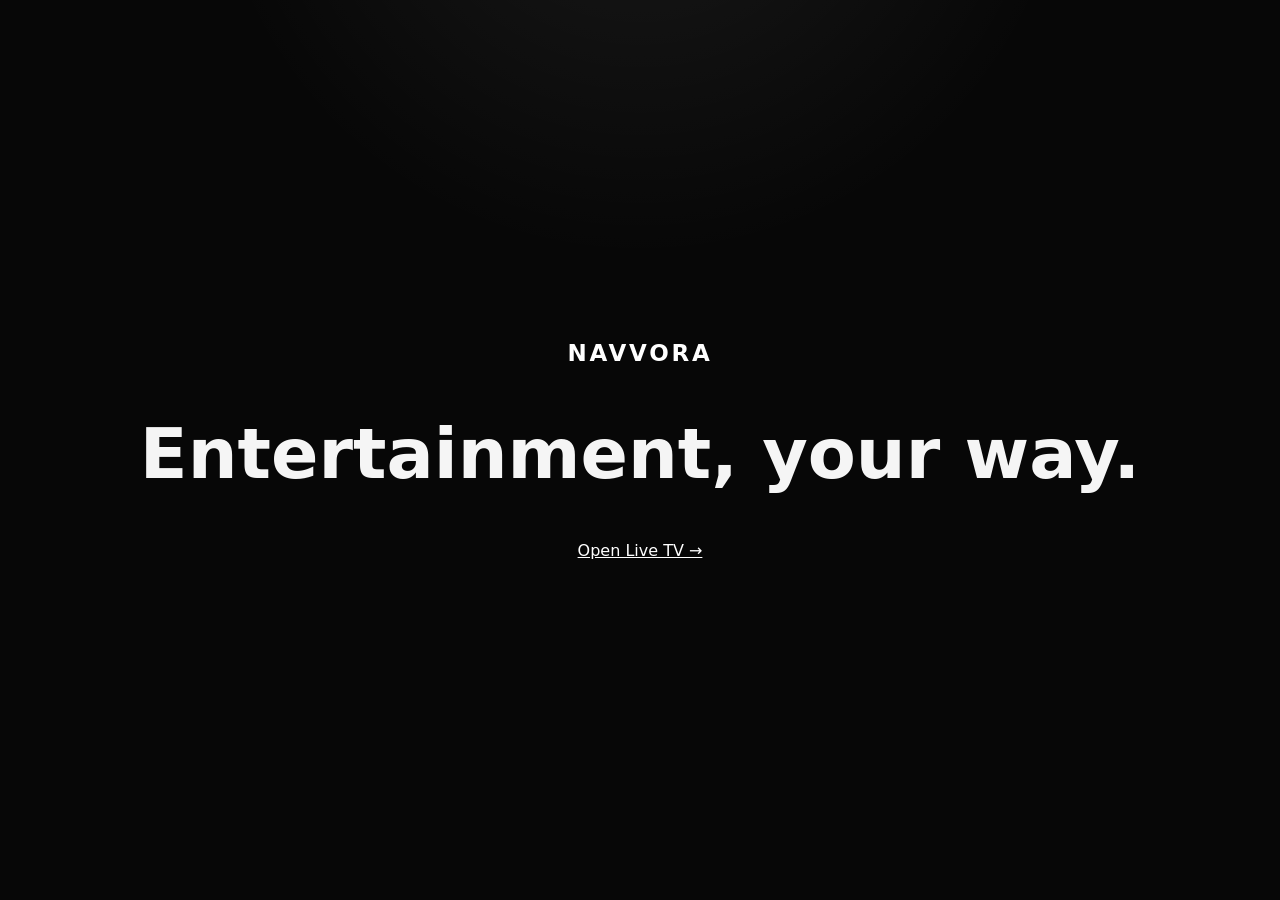
<file: index.html>
<!doctype html><html lang="en"><head><meta charset="utf-8"><meta name="viewport" content="width=device-width,initial-scale=1"><title>Navvora</title><link rel="stylesheet" href="style.css"></head><body><main class="center"><div><div class="brand">NAVVORA</div><h1>Entertainment, your way.</h1><a class="link" href="live.html">Open Live TV →</a></div></main></body></html>
</file>
<file: style.css>
*{box-sizing:border-box}:root{color-scheme:dark;--bg:#070707;--panel:#121212;--text:#f5f5f5;--muted:#999;--line:rgba(255,255,255,.09)}body{margin:0;min-height:100vh;background:radial-gradient(circle at 50% -20%,rgba(255,255,255,.08),transparent 35%),var(--bg);color:var(--text);font-family:Inter,system-ui,-apple-system,BlinkMacSystemFont,"Segoe UI",sans-serif}header{height:70px;padding:0 5%;display:flex;align-items:center;justify-content:space-between;position:sticky;top:0;z-index:10;background:rgba(7,7,7,.82);backdrop-filter:blur(18px);border-bottom:1px solid var(--line)}.brand{color:#fff;text-decoration:none;font-weight:900;letter-spacing:.12em;font-size:23px}nav{display:flex;gap:24px}nav a{color:#aaa;text-decoration:none;font-size:14px}nav a:hover,nav a.active{color:#fff}main{width:min(1400px,92%);margin:auto}.hero{padding:58px 0 30px}.hero span{font-size:12px;font-weight:800;letter-spacing:.08em;color:#ff4b4b}.hero h1{margin:10px 0 8px;font-size:clamp(34px,5vw,62px)}.hero p{color:var(--muted);margin:0}.player{background:#000;border:1px solid var(--line);border-radius:16px;overflow:hidden;box-shadow:0 20px 70px rgba(0,0,0,.4)}video{display:block;width:100%;aspect-ratio:16/9;max-height:72vh;background:#000}#status{padding:12px 16px;color:var(--muted);font-size:13px;border-top:1px solid var(--line)}#now{margin:12px 0;font-size:17px;font-weight:700}.toolbar{display:flex;gap:12px;align-items:center;margin:25px 0 18px}.toolbar input,.toolbar select{min-height:44px;background:var(--panel);color:#fff;border:1px solid var(--line);border-radius:10px;padding:0 13px;outline:0}.toolbar input{flex:1}.toolbar small{color:var(--muted);white-space:nowrap}.channels{display:grid;grid-template-columns:repeat(auto-fill,minmax(220px,1fr));gap:13px;padding-bottom:50px}.card{appearance:none;border:1px solid var(--line);background:linear-gradient(145deg,#151515,#0e0e0e);color:#fff;border-radius:14px;padding:13px;text-align:left;cursor:pointer;display:flex;gap:13px;align-items:center;min-height:105px;transition:.2s}.card:hover{transform:translateY(-3px);border-color:rgba(255,255,255,.2);background:#191919}.logo{width:65px;height:65px;flex:0 0 65px;border-radius:11px;background:#090909;display:grid;place-items:center;overflow:hidden}.logo img{width:100%;height:100%;object-fit:contain}.logo b{color:#777}.card strong{display:block;font-size:15px;line-height:1.25;overflow:hidden;display:-webkit-box;-webkit-line-clamp:2;-webkit-box-orient:vertical}.card small{display:block;margin-top:7px;color:var(--muted);overflow:hidden;text-overflow:ellipsis;white-space:nowrap}.empty{grid-column:1/-1;padding:40px;text-align:center;color:var(--muted);border:1px dashed var(--line);border-radius:14px}footer{padding:30px 5%;border-top:1px solid var(--line);color:#777;font-size:13px;text-align:center}.center{min-height:100vh;display:grid;place-items:center;text-align:center}.link{color:#fff}.center h1{font-size:clamp(34px,6vw,70px)}@media(max-width:700px){header{padding:0 4%}nav{gap:13px}main{width:94%}.hero{padding-top:38px}.toolbar{flex-wrap:wrap}.toolbar input,.toolbar select{width:100%}.toolbar small{width:100%}.channels{grid-template-columns:1fr}}
</file>
